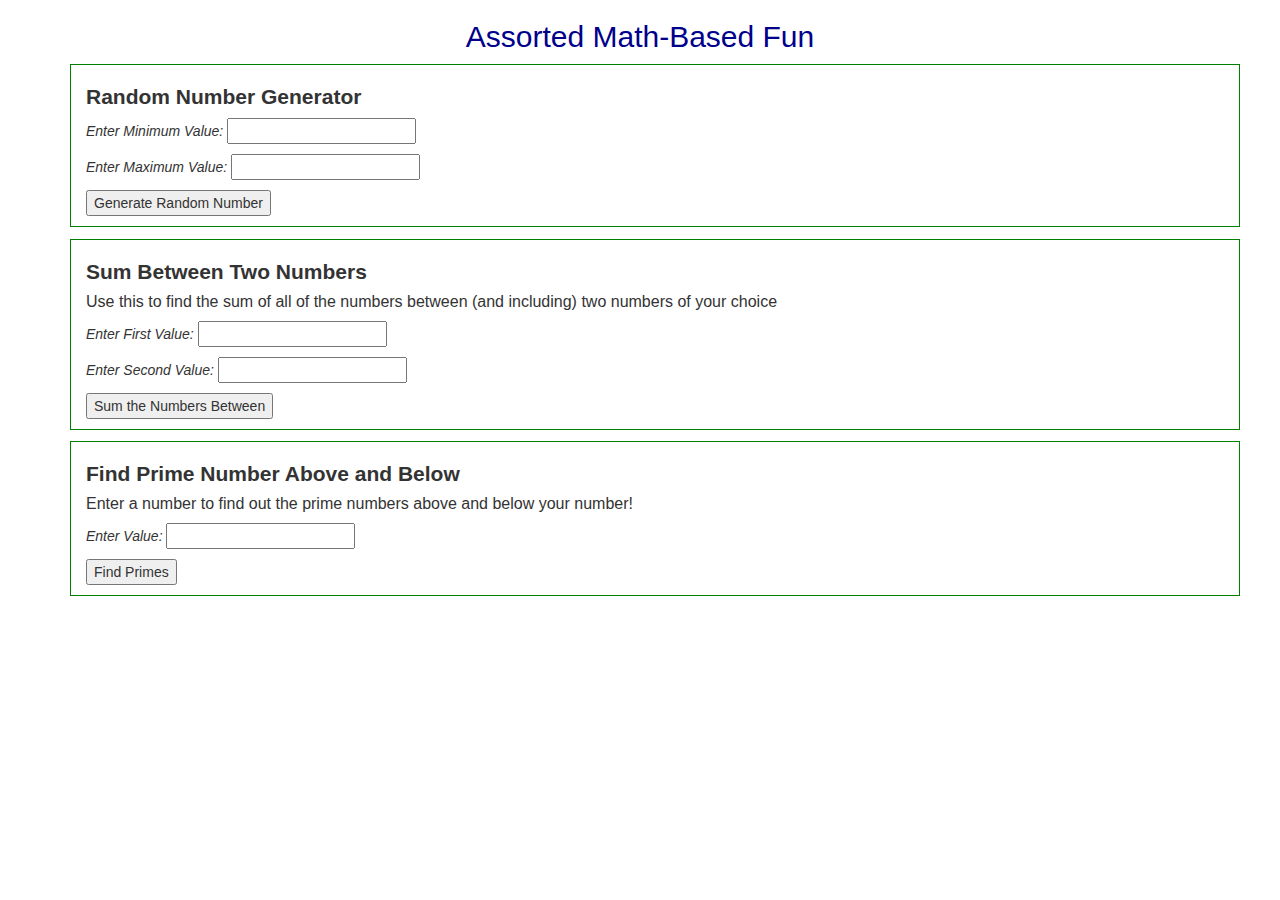
<file: math/index.html>
<!DOCTYPE html>
<html>
  <head>
    <title>Sarah's Math Functions</title>
    <meta charset="utf-8">
    <meta name="viewport" content="width=device-width, initial-scale=1">
    <link rel="stylesheet" type="text/css" href="css/bootstrap.css">
    <link rel="stylesheet" type="text/css" href="css/styles.css">
  </head>
  <body>
    
    <div class="container">

      <h1>Assorted Math-Based Fun</h1>

      <div class="container random">

        <h2>Random Number Generator</h2>
        <p>
          <span>Enter Minimum Value:</span>
          <input id="start" />
        </p>
        <p>
          <span>Enter Maximum Value:</span>
          <input id="end" />
        </p>
        <button id="num-generator">Generate Random Number</button>
        <h4 id="random-num"></h4>

      </div>

      <div class="container sum-btwn">

        <h2>Sum Between Two Numbers</h2>
        <h5>Use this to find the sum of all of the numbers between (and including) two numbers of your choice</h5>
        <p>
          <span>Enter First Value:</span>
          <input id="val1" />
        </p>
        <p>
          <span>Enter Second Value:</span>
          <input id="val2" />
        </p>
        <button id="num-sum">Sum the Numbers Between</button>
        <h4 id="sum-between"></h4>

      </div>

      <div class="container primes">

        <h2>Find Prime Number Above and Below</h2>
        <h5>Enter a number to find out the prime numbers above and below your number!</h5>
        <p>
          <span>Enter Value:</span>
          <input id="prime1" />
        </p>
        <button id="prime-find">Find Primes</button>
        <h4 id="prime-low"></h4>
        <h4 id="prime-high"></h4>

      </div>

    </div>

    <script src="js/jquery-3.1.1.min.js"></script>
    <script src="js/main.js"></script>

  </body>
</html>
</file>
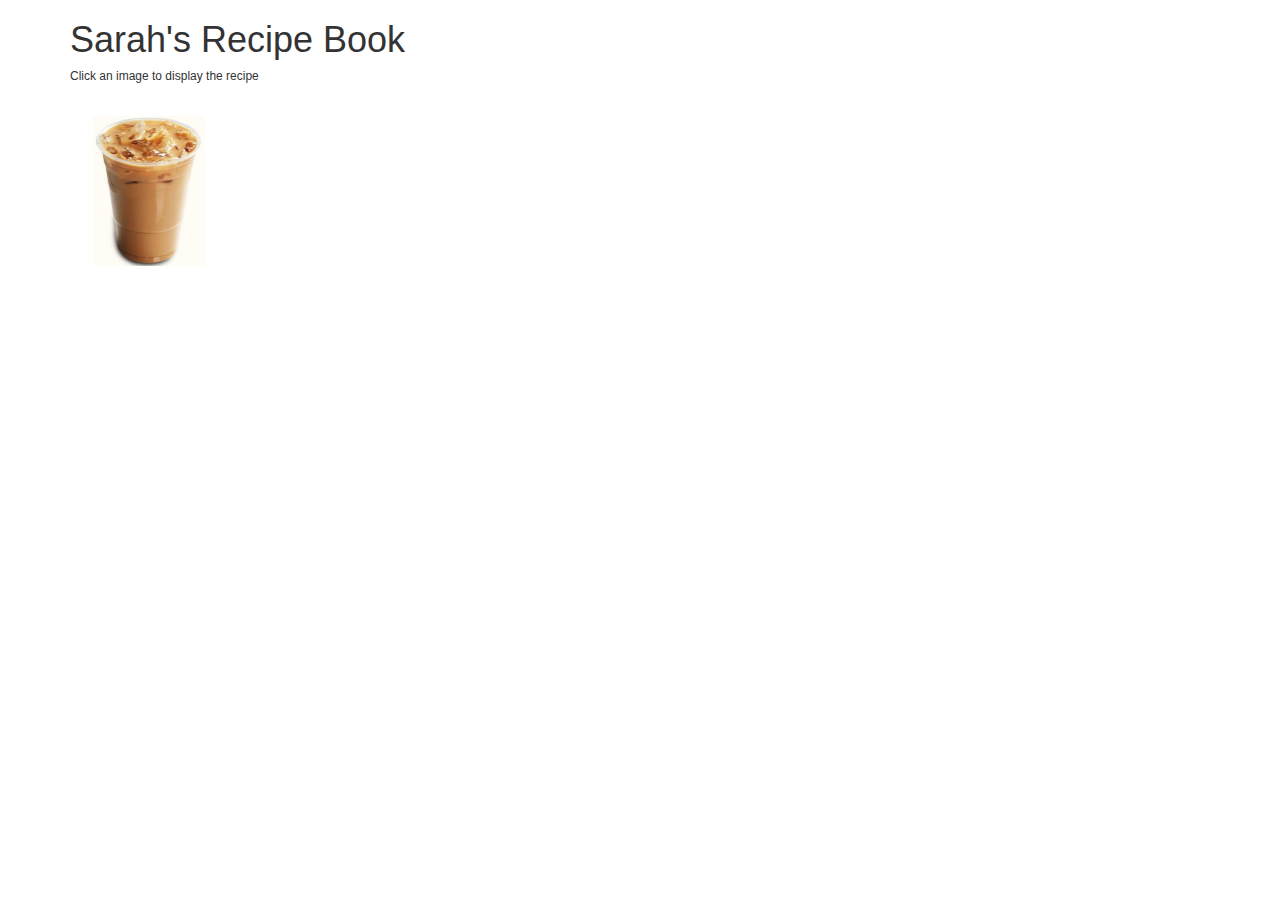
<file: recipe/index.html>
<!DOCTYPE html>
<html>
	<head>
		<title>Sarah's Recipes</title>
		<meta charset="utf-8">
    	<meta name="viewport" content="width=device-width, initial-scale=1">
    	<link rel="stylesheet" type="text/css" href="css/bootstrap.css">
    	<link rel="stylesheet" type="text/css" href="css/styles.css">
	</head>
	<body>

		<div class="container">
			
			<h1>Sarah's Recipe Book</h1>
			<h6>Click an image to display the recipe</h6>

				<div class="images">
					<img id="coldbrew" src="img/coldbrew.jpg" alt="Cold Brew Coffee Concentrate" />
				</div>

				<div class="recipe">
					
					<h3 class="title"></h4>
					
					<h4 class="serves"></h4>
					
					<h4 class="prep-into"></h4>
					<ul class="prep">
					</ul>
					
					<h4 class="ingred-into"></h4>
					<ul class="ingredients">
					</ul>

					<h4 class="instruct-into"></h4>
					<ol class="instructions">
					</ol>

					<h4 class="note-into"></h4>
					<ul class="notes">
					</ul>

				</div>

		</div>


		<script src="js/jquery-3.1.1.min.js"></script>
    <script src="js/bootstrap.min.js"></script>
    <script src="js/main.js"></script>
	</body>
</html>
</file>
<file: math/css/styles.css>
* {
  box-sizing: border-box;
}

img {
  max-width: 100%
}

h1 {
  text-align: center;
  color: darkblue;
  font-size: 30px;
}

h2 {
  font-size: 21px;
  font-weight: bold;
}

h5 {
  font-size: 16px;
}

div div {
  border: 1px solid green;
  margin: 1%;
}

span {
  font-style: italic;
}

h4 {
  color: darkblue;
  font-size: 18px;
}
</file>
<file: recipe/css/styles.css>
* {
	box-sizing: border-box;
}

img {
	max-width: 100%;
}

.images img {
	max-width: 20%;
	height: 150px;
	margin: 2%;
}

.title {
	color: sienna;
}

.notes {
	list-style: none;
	font-style: italic;
	padding: 0px;
}
</file>
